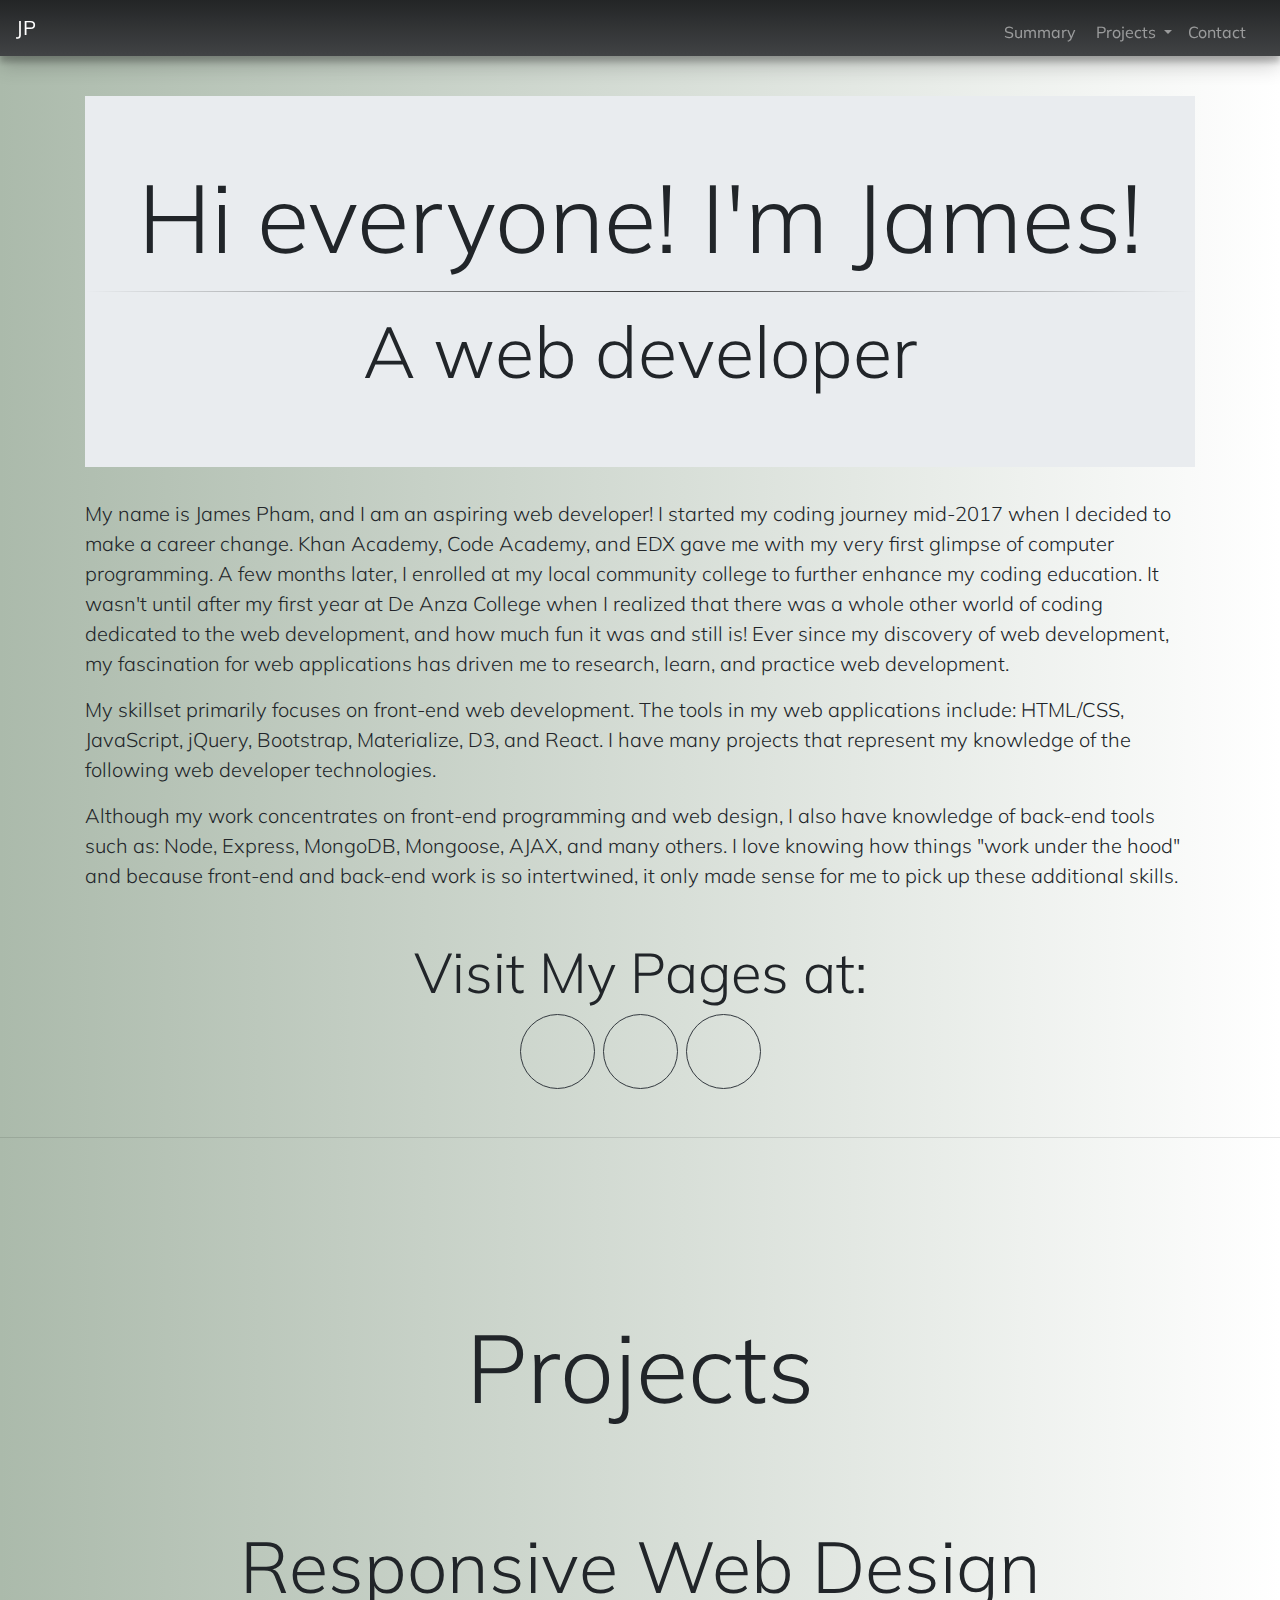
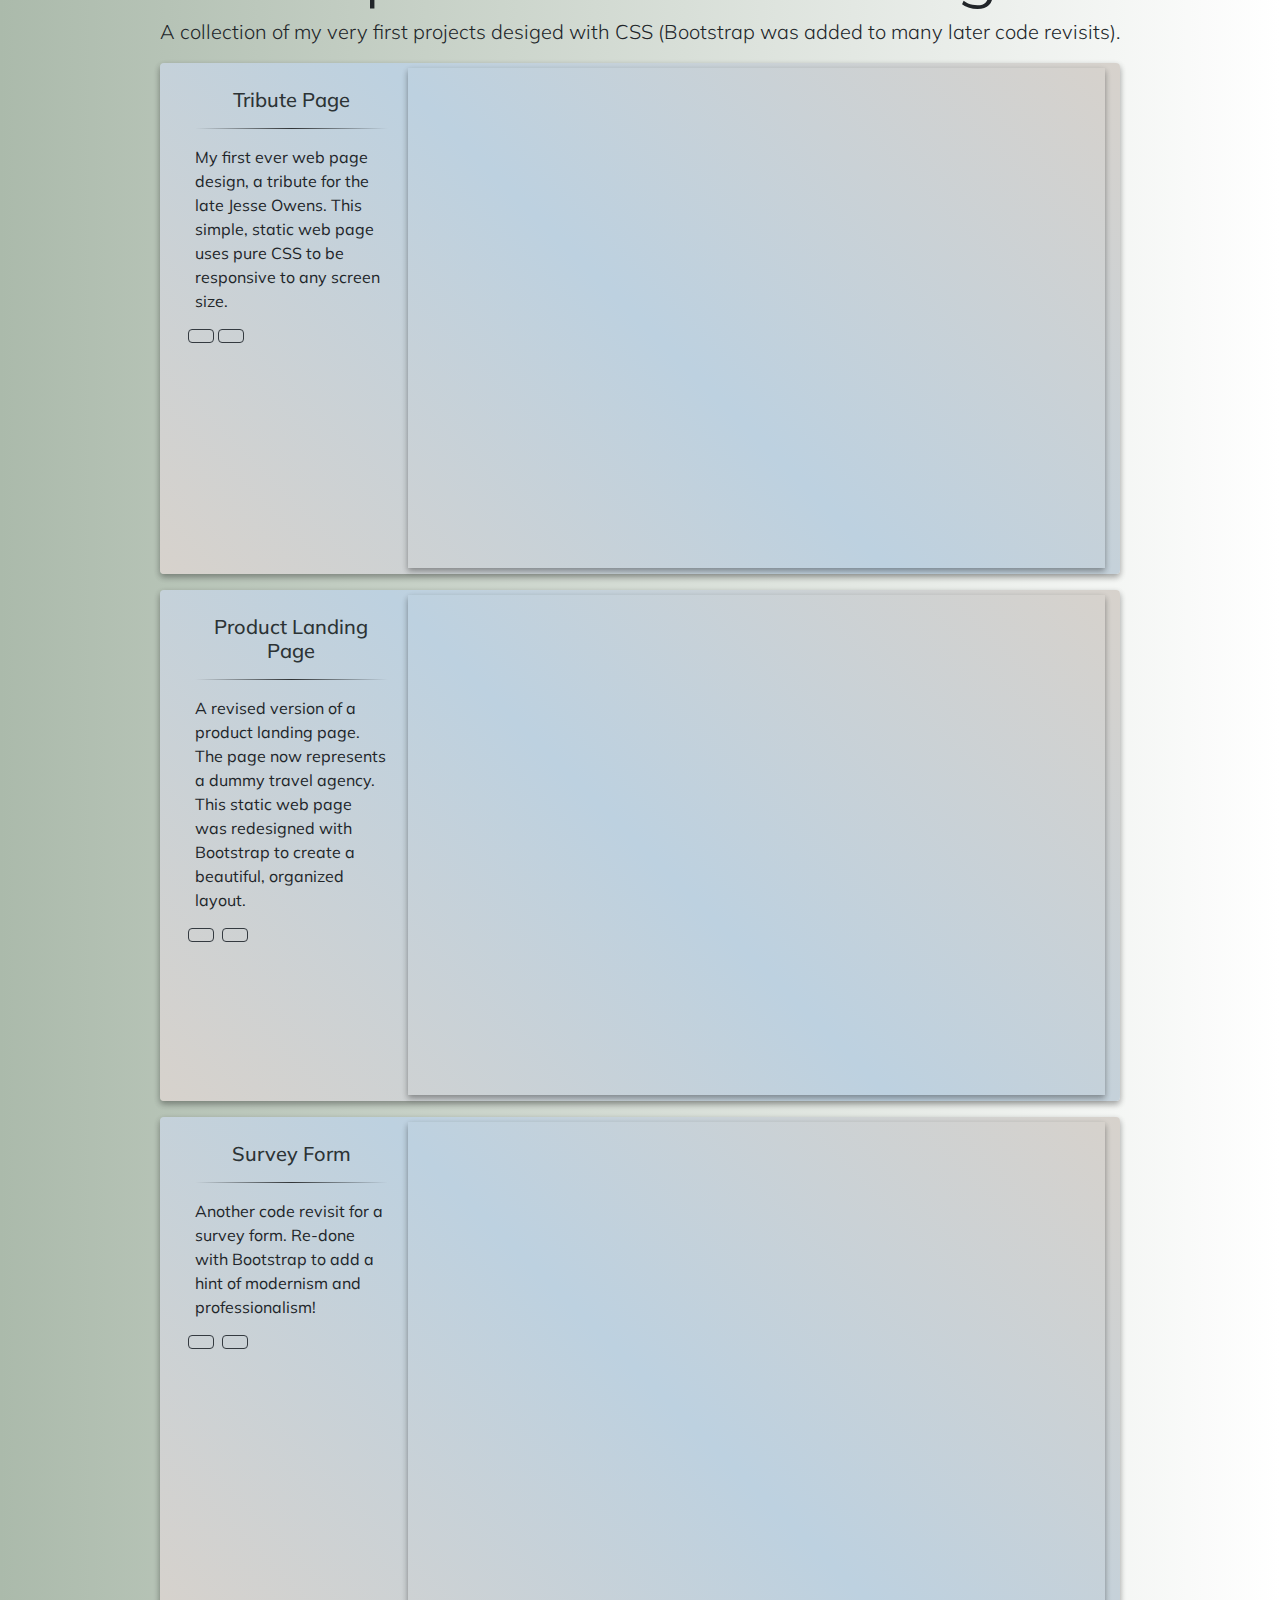
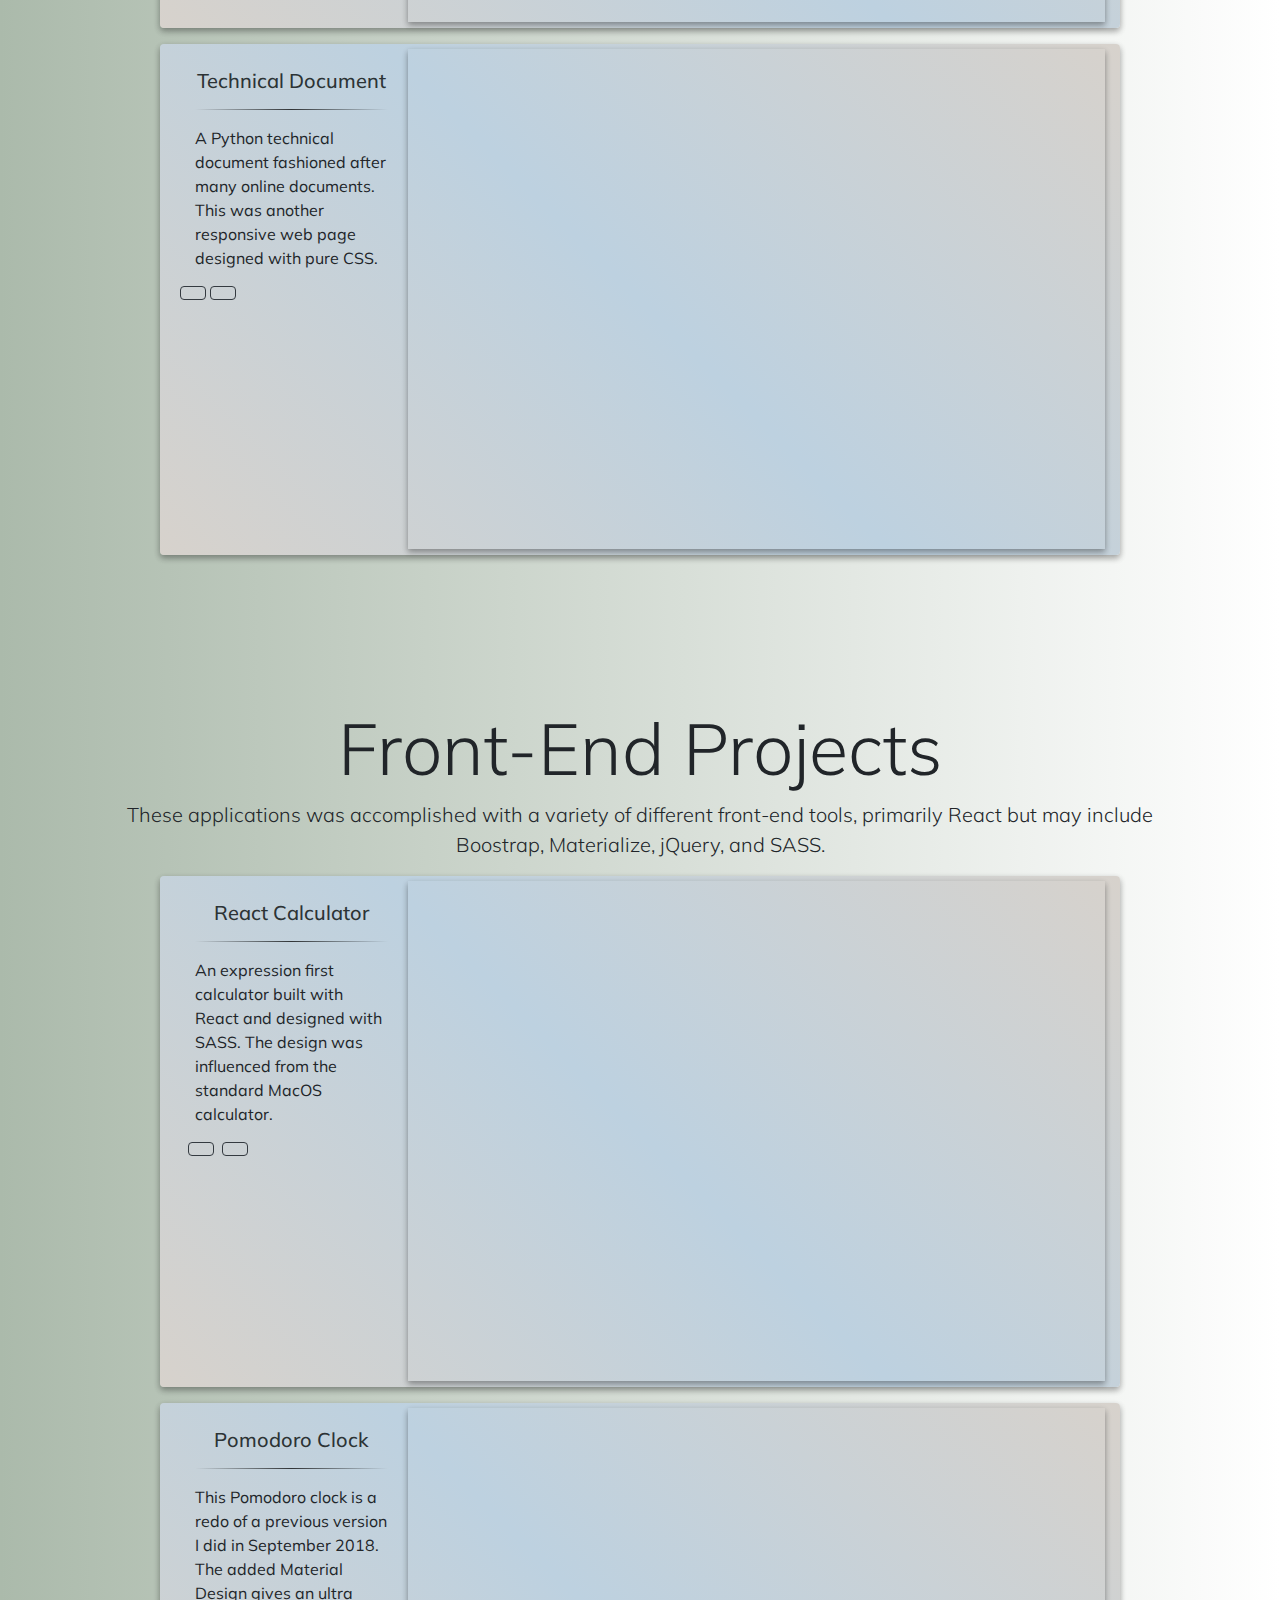
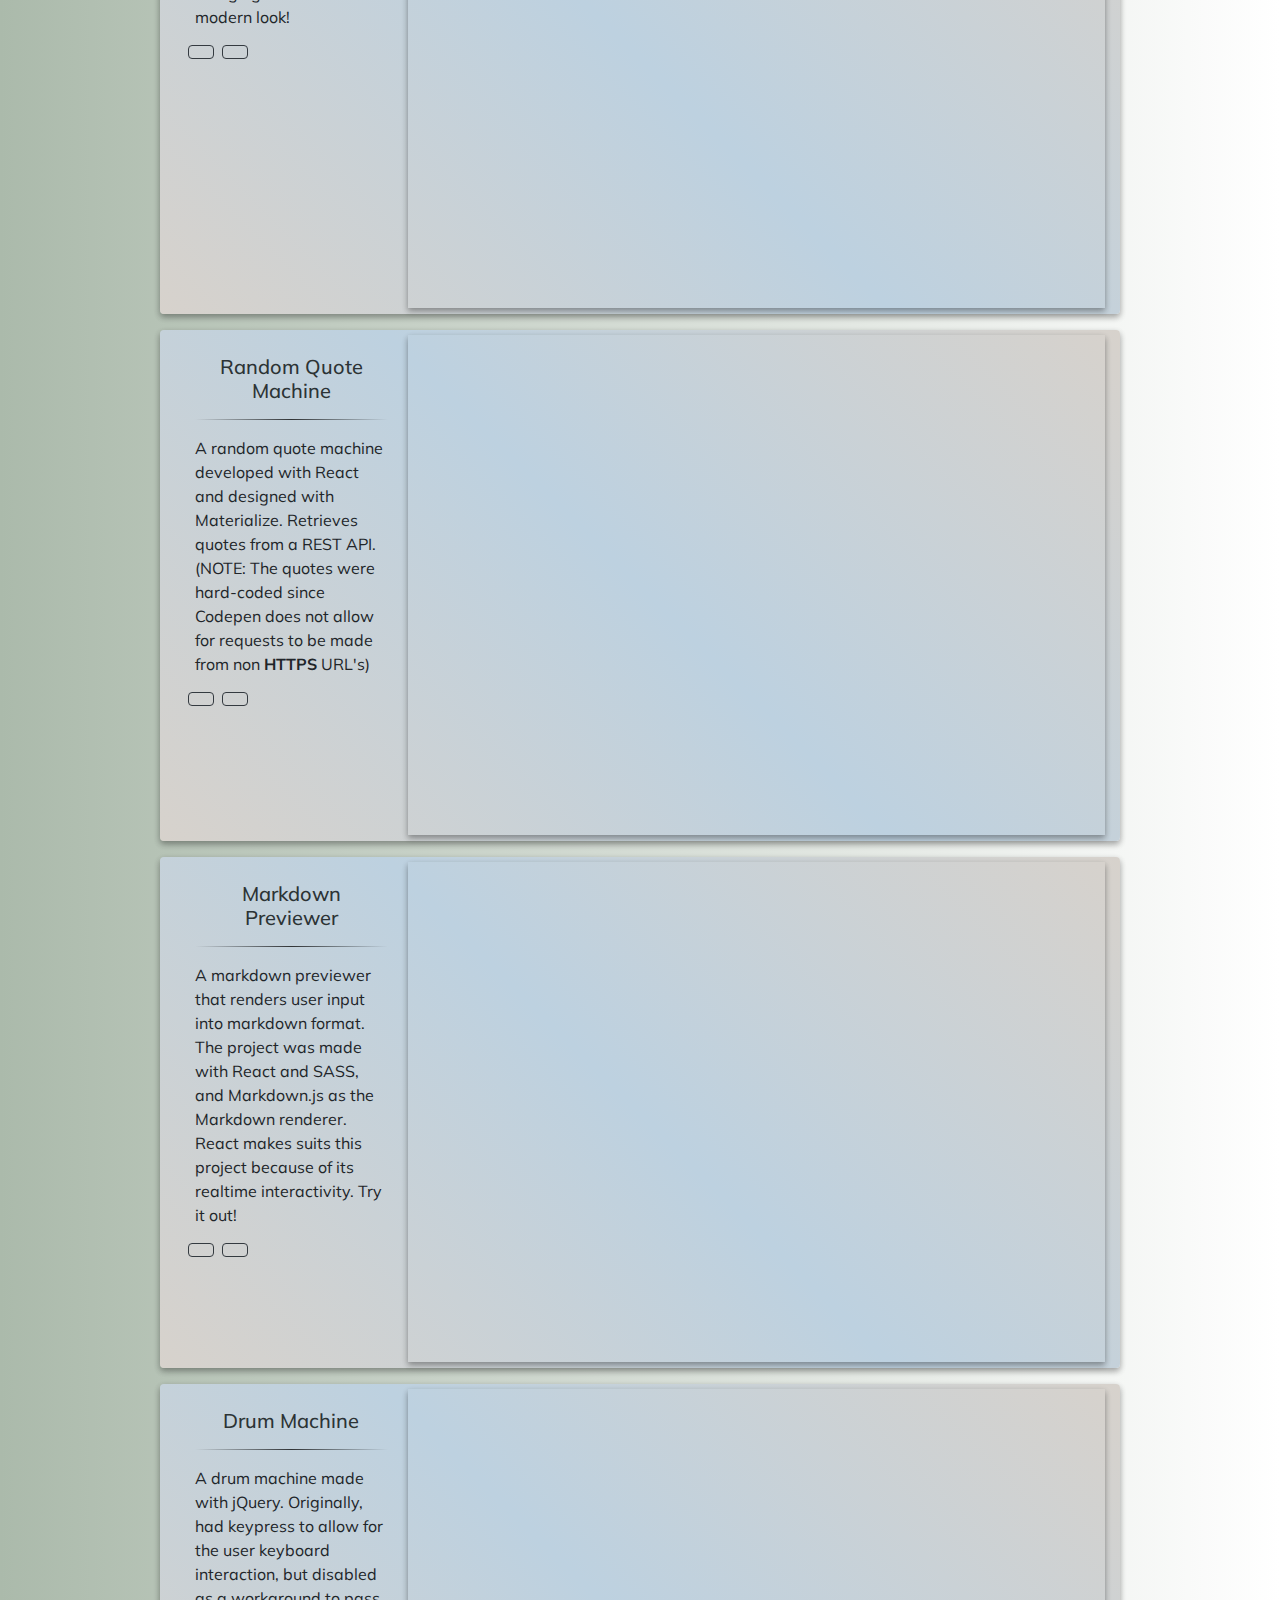
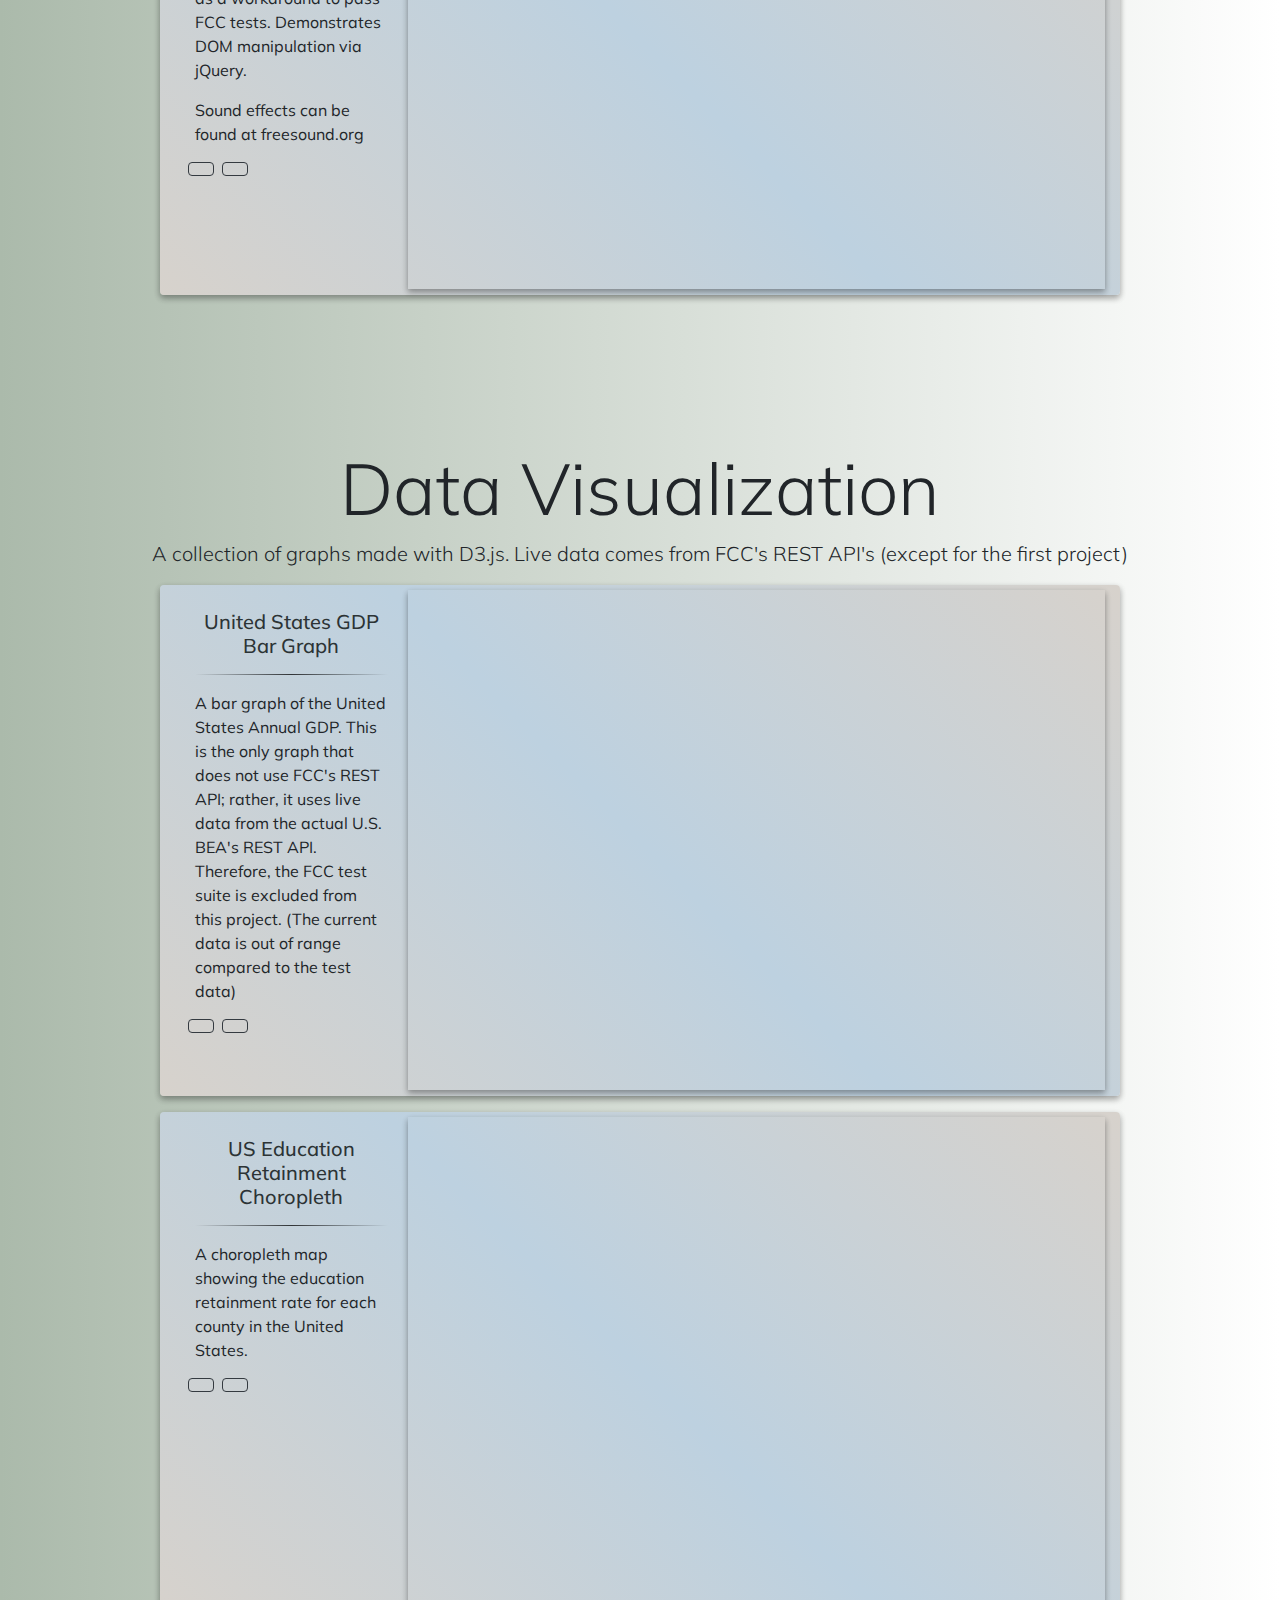
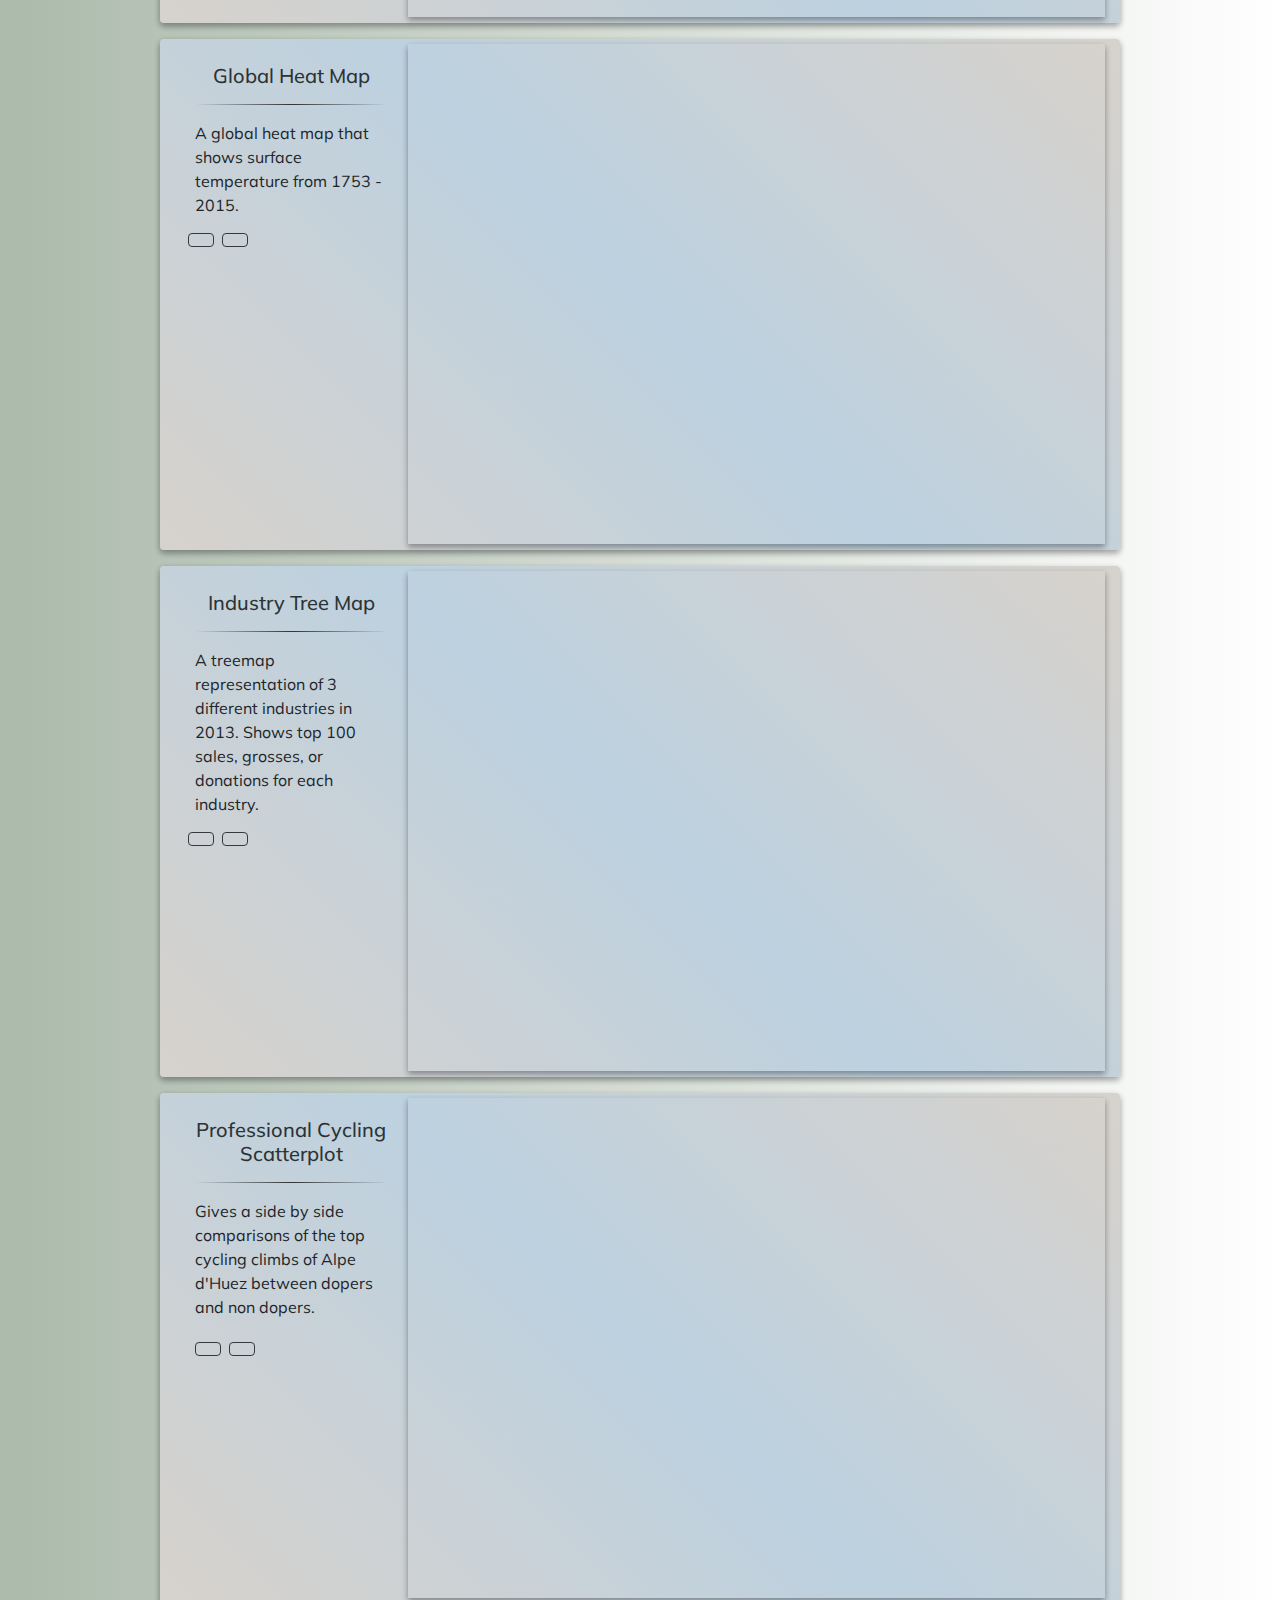
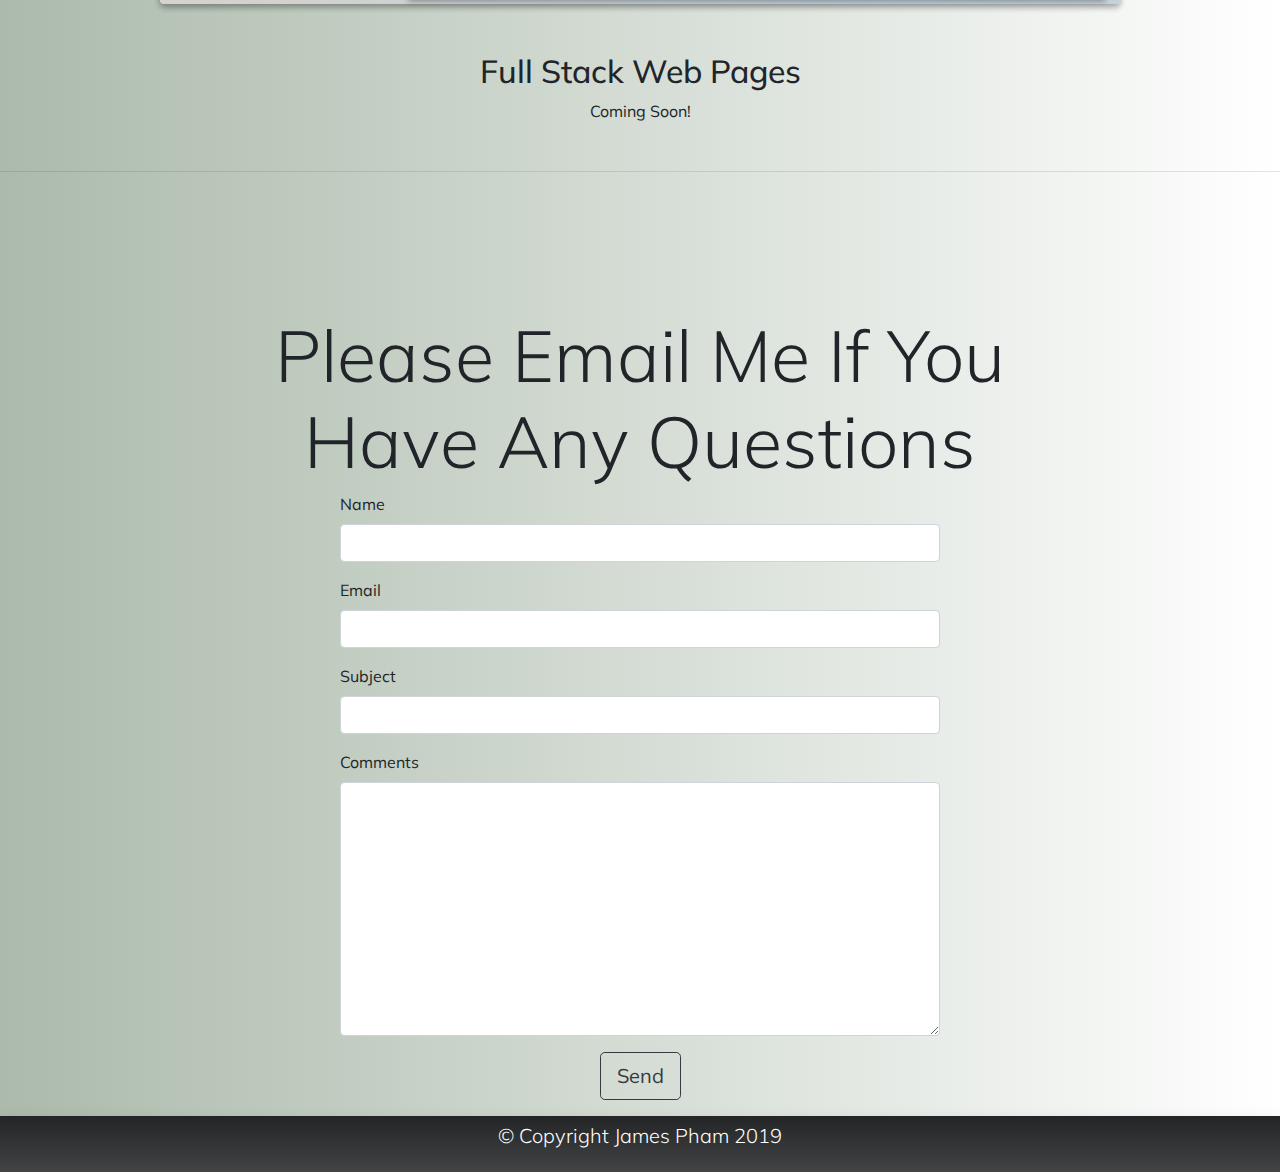
<file: index.html>
<!DOCTYPE html>
<html lang="en">

<head>
	<meta charset="UTF-8">
	<meta name="viewport" content="width=device-width, initial-scale=1.0">
	<meta http-equiv="X-UA-Compatible" content="ie=edge">
	<title>James Pham</title>
	<link rel="stylesheet" href="index.css">
	<link rel="stylesheet" href="https://stackpath.bootstrapcdn.com/bootstrap/4.3.1/css/bootstrap.min.css"
		integrity="sha384-ggOyR0iXCbMQv3Xipma34MD+dH/1fQ784/j6cY/iJTQUOhcWr7x9JvoRxT2MZw1T" crossorigin="anonymous">
	<link href="https://fonts.googleapis.com/css?family=Muli" rel="stylesheet">
	<link rel="stylesheet" href="https://use.fontawesome.com/releases/v5.8.1/css/all.css"
		integrity="sha384-50oBUHEmvpQ+1lW4y57PTFmhCaXp0ML5d60M1M7uH2+nqUivzIebhndOJK28anvf" crossorigin="anonymous">
</head>

<body>
	<div id="main" class="">

		<nav id="navbar" class="navbar fixed-top navbar-expand-lg navbar-dark">
			<a href="#main" class="navbar-brand">JP</a>
			<div id="link-container">
				<button class="navbar-toggler" type="button" data-toggle="collapse" data-target="#navbarNavDropdown"
					aria-controls="navbarNavDropdown" aria-expanded="false" aria-label="Toggle navigation"
					style="position: sticky; right: 0;">
					<span class="navbar-toggler-icon"></span>
				</button>
				<div class="collapse navbar-collapse text-right" id="navbarNavDropdown">
					<ul class="navbar-nav mt-2">
						<li class="nav-item">
							<a class="nav-link" href="#welcome-section">Summary&nbsp;</a>
						</li>
						<li class="nav-item">
							<a class="nav-link dropdown-toggle" href="#" id="navbarDropdown" role="button" data-toggle="dropdown"
								aria-haspopup="true" aria-expanded="false">
								Projects
							</a>
							<div class="dropdown-menu" aria-labelledby="navbarDropdown">
								<a class="dropdown-item" href="#projects">Projects</a>
								<div class="dropdown-divider"></div>
								<a class="dropdown-item" href="#responsive">Responsive Web Pages</a>
								<a class="dropdown-item" href="#front-end">Front End Projects</a>
								<a class="dropdown-item" href="#data-visualization">Data Visualization</a>
							</div>
						</li>
						<li class="nav-item">
							<a class="nav-link" href="#contact">Contact&nbsp;&nbsp;&nbsp;&nbsp;</a>
						</li>
					</ul>
				</div>
			</div>
		</nav>

		<header id="welcome-section" class="my-5 pt-5">
			<div class="container">
				<div id='jumbotron-container' class="jumbotron jumbotron-fluid">
					<h1 class="text-center display-1">
						Hi everyone! I'm James!
						<hr class="card-title-border"> <span class="display-3" style="display:block;">A web developer</span>
					</h1>
				</div>
				<p id="summary" class="welcome-paragraph lead">
					My name is James Pham, and I am an aspiring web developer! I started my coding journey mid-2017 when I
					decided to make a career change. Khan Academy, Code Academy, and EDX gave me with my very first glimpse
					of computer programming. A few months later, I enrolled at my local community college to further enhance my
					coding education. It wasn't until after my first year at De Anza College when I realized that there
					was a whole other world of coding dedicated to the web development, and how much fun it was and still is!
					Ever since my discovery of web development, my fascination for web applications has driven me to research,
					learn, and practice web development.
				</p>
				<p id="primary-skill" class="welcome-paragraph lead">
					My skillset primarily focuses on front-end web development. The tools in my web applications include:
					HTML/CSS, JavaScript, jQuery, Bootstrap, Materialize, D3, and React. I have many projects that represent
					my knowledge of the following web developer technologies.
				</p>
				<p id="extra-skill" class="welcome-paragraph lead">
					Although my work concentrates on front-end programming and web design, I also have knowledge of back-end tools
					such as: Node, Express, MongoDB, Mongoose, AJAX, and many others. I love knowing how things "work under the
					hood" and because front-end and back-end work is so intertwined, it only made sense for me to pick up
					these additional skills.
				</p>

				<div class="container mt-5">
					<h5 class="display-4 text-center">Visit My Pages at:</h5>

					<!-- Additional out flex wrap to center enter row -->
					<div id='profiles' class="mb-5 d-flex justify-content-center">
						<!-- Inner flex wrap to determine spacing between buttons and container size -->
						<div class="col-md-4 d-flex justify-content-between-md justify-content-center">
							<a id='profile-link' class="btn btn-outline-dark profile-links mx-1" href="https://github.com/jpham93">
								<i class="fab fa-github fa-3x"></i>
							</a>
							<a class="btn btn-outline-dark profile-links mx-1" href="https://codepen.io/jamespham93">
								<i class="fab fa-codepen fa-3x"></i>
							</a>
							<a class="btn btn-outline-dark profile-links mx-1" href="https://linkedin.com/in/james-pham-0293">
								<i class="fab fa-linkedin-in fa-3x"></i>
							</a>
						</div>
					</div>
				</div>
			</div>
			<hr>
		</header>

		<div id="projects">
			<br>
			<h2 class="text-center display-1">Projects</h2>

			<h2 id="responsive" class="text-center display-3 mt-5" style='padding-top:50px;'>Responsive Web Design</h2>
			<div class="container">
				<p class="text-center lead">A collection of my very first projects desiged with CSS (Bootstrap was
					added to many later code revisits).</p>
			</div>
			<div class="project-tile col-12 col-md-9 col-lg-9 card mb-3 container">
				<div class="row no-gutters">
					<div class="col-12 col-md-4 col-lg-3">
						<div class="card-body">
							<h5 class="card-title text-center">
								Tribute Page
							</h5>
							<hr class="card-title-border">
							<p class="card-text">
								My first ever web page design, a tribute for the late Jesse Owens. This simple, static web
								page uses pure CSS to be responsive to any screen size.
							</p>
							<div class="row">
								<a href="https://github.com/jpham93/TributePage" class="btn btn-outline-dark ml-2 mr-1">
									<i class="fab fa-github m"></i>
								</a>
								<a href="https://codepen.io/jamespham93/pen/BVQjpz" class="btn btn-outline-dark">
									<i class="fab fa-codepen"></i>
								</a>
							</div>
						</div>
					</div>
					<div class="col-12 col-md-8 col-lg-9 iframe-container">
						<iframe src="https://s.codepen.io/jamespham93/debug/BVQjpz/GnMnbNgneoNM" frameborder="0"></iframe>
					</div>
				</div>
			</div>
		</div>

		<div class="project-tile col-12 col-md-9 col-lg-9 card mb-3 container">
			<div class="row no-gutters">
				<div class="col-12 col-md-4 col-lg-3">
					<div class="card-body">
						<h5 class="card-title text-center">
							Product Landing Page
						</h5>
						<hr class="card-title-border">
						<p class="card-text">
							A revised version of a product landing page. The page now represents a dummy travel agency.
							This static web page was redesigned with Bootstrap to create a beautiful, organized layout.
						</p>
						<div class="row">
							<a href="https://github.com/jpham93/ProductLanding" class="btn btn-outline-dark mx-2">
								<i class="fab fa-github m"></i>
							</a>
							<a href="https://codepen.io/jamespham93/pen/MxOQjG" class="btn btn-outline-dark">
								<i class="fab fa-codepen"></i>
							</a>
						</div>
					</div>
				</div>
				<div class="col-12 col-md-8 col-lg-9 iframe-container">
					<iframe src="https://s.codepen.io/jamespham93/debug/MxOQjG/bYrdyeqYWVQA" frameborder="0"></iframe>
				</div>
			</div>
		</div>

		<div class="project-tile col-12 col-md-9 col-lg-9 card mb-3 container">
			<div class="row no-gutters">
				<div class="col-12 col-md-4 col-lg-3">
					<div class="card-body">
						<h5 class="card-title text-center">
							Survey Form
						</h5>
						<hr class="card-title-border">
						<p class="card-text">
							Another code revisit for a survey form. Re-done with Bootstrap to add a hint of modernism
							and professionalism!
						</p>
						<div class="row">
							<a href="https://github.com/jpham93/SurveyForm" class="btn btn-outline-dark mx-2">
								<i class="fab fa-github m"></i>
							</a>
							<a href="https://codepen.io/jamespham93/pen/ePzBdz" class="btn btn-outline-dark">
								<i class="fab fa-codepen"></i>
							</a>
						</div>
					</div>
				</div>
				<div class="col-12 col-md-8 col-lg-9 iframe-container">
					<iframe src="https://s.codepen.io/jamespham93/debug/ePzBdz/ZoMBaKOoRQBk" frameborder="0"></iframe>
				</div>
			</div>
		</div>

		<div class="project-tile col-12 col-md-9 col-lg-9 card mb-3 container">
			<div class="row no-gutters">
				<div class="col-12 col-md-4 col-lg-3">
					<div class="card-body">
						<h5 class="card-title text-center">
							Technical Document
						</h5>
						<hr class="card-title-border">
						<p class="card-text">
							A Python technical document fashioned after many online documents. This was another
							responsive web page designed with pure CSS.
						</p>
						<div class="row">
							<a href="" class="btn btn-outline-dark mr-1">
								<i class="fab fa-github m"></i>
							</a>
							<a href="row" class="btn btn-outline-dark">
								<i class="fab fa-codepen"></i>
							</a>
						</div>
					</div>
				</div>
				<div class="col-12 col-md-8 col-lg-9 iframe-container">
					<iframe src="https://s.codepen.io/jamespham93/debug/ZRVVOx/VJkxxVJDBgyk" frameborder="0"></iframe>
				</div>
			</div>
		</div>

		<h2 id="front-end" class="text-center display-3" style='padding-top:50px;'>Front-End Projects</h2>
		<div class="container">
			<p class="lead text-center">These applications was accomplished with a variety of different front-end tools,
				primarily React but may include Boostrap, Materialize, jQuery, and SASS.
			</p>
		</div>

		<div class="project-tile col-12 col-md-9 col-lg-9 card mb-3 container">
			<div class="row no-gutters">
				<div class="col-12 col-md-4 col-lg-3">
					<div class="card-body">
						<h5 class="card-title text-center">
							React Calculator
						</h5>
						<hr class="card-title-border">
						<p class="card-text">
							An expression first calculator built with React and designed with SASS. The design was influenced from the
							standard MacOS calculator.
						</p>
						<div class="row">
							<a href="https://github.com/jpham93/Calculator" class="btn btn-outline-dark mx-2">
								<i class="fab fa-github m"></i>
							</a>
							<a href="https://codepen.io/jamespham93/pen/jdZROG" class="btn btn-outline-dark">
								<i class="fab fa-codepen"></i>
							</a>
						</div>
					</div>
				</div>
				<div class="col-12 col-md-8 col-lg-9 iframe-container">
					<iframe src="https://s.codepen.io/jamespham93/debug/jdZROG/GnMnbNgnwajM" frameborder="0"></iframe>
				</div>
			</div>
		</div>

		<div class="project-tile col-12 col-md-9 col-lg-9 card mb-3 container">
			<div class="row no-gutters">
				<div class="col-12 col-md-4 col-lg-3">
					<div class="card-body">
						<h5 class="card-title text-center">
							Pomodoro Clock
						</h5>
						<hr class="card-title-border">
						<p class="card-text">
							This Pomodoro clock is a redo of a previous version I did in September 2018. The added Material
							Design gives an ultra modern look!
						</p>
						<div class="row">
							<a href="https://github.com/jpham93/PomodoroClock" class="btn btn-outline-dark mx-2">
								<i class="fab fa-github m"></i>
							</a>
							<a href="https://codepen.io/jamespham93/pen/KbYQKN" class="btn btn-outline-dark">
								<i class="fab fa-codepen"></i>
							</a>
						</div>
					</div>
				</div>
				<div class="col-12 col-md-8 col-lg-9 iframe-container">
					<iframe src="https://s.codepen.io/jamespham93/debug/KbYQKN/xJkjOqvbwzxM" frameborder="0"></iframe>
				</div>
			</div>
		</div>

		<div class="project-tile col-12 col-md-9 col-lg-9 card mb-3 container">
			<div class="row no-gutters">
				<div class="col-12 col-md-4 col-lg-3">
					<div class="card-body">
						<h5 class="card-title text-center">
							Random Quote Machine
						</h5>
						<hr class="card-title-border">
						<p class="card-text">
							A random quote machine developed with React and designed with Materialize.
							Retrieves quotes from a REST API. (NOTE: The quotes were hard-coded since
							Codepen does not allow for requests to be made from non <strong>HTTPS</strong> URL's)
						</p>
						<div class="row">
							<a href="https://github.com/jpham93/RandomQuoteMachine" class="btn btn-outline-dark mx-2">
								<i class="fab fa-github m"></i>
							</a>
							<a href="https://codepen.io/jamespham93/pen/ErKgwZ" class="btn btn-outline-dark">
								<i class="fab fa-codepen"></i>
							</a>
						</div>
					</div>
				</div>
				<div class="col-12 col-md-8 col-lg-9 iframe-container">
					<iframe src="https://s.codepen.io/jamespham93/debug/ErKgwZ/VJMxxVawnQxM" frameborder="0"></iframe>
				</div>
			</div>
		</div>

		<div class="project-tile col-12 col-md-9 col-lg-9 card mb-3 container">
			<div class="row no-gutters">
				<div class="col-12 col-md-4 col-lg-3">
					<div class="card-body">
						<h5 class="card-title text-center">
							Markdown Previewer
						</h5>
						<hr class="card-title-border">
						<p class="card-text">
							A markdown previewer that renders user input into markdown format. The project was made
							with React and SASS, and Markdown.js as the Markdown renderer. React makes suits this project
							because of its realtime interactivity. Try it out!
						</p>
						<div class="row">
							<a href="https://github.com/jpham93/MarkdownPreviewer" class="btn btn-outline-dark mx-2">
								<i class="fab fa-github m"></i>
							</a>
							<a href="https://codepen.io/jamespham93/pen/LMdGqM" class="btn btn-outline-dark">
								<i class="fab fa-codepen"></i>
							</a>
						</div>
					</div>
				</div>
				<div class="col-12 col-md-8 col-lg-9 iframe-container">
					<iframe src="https://s.codepen.io/jamespham93/debug/LMdGqM/bYrdyeqYzyOA" frameborder="0"></iframe>
				</div>
			</div>
		</div>

		<div class="project-tile col-12 col-md-9 col-lg-9 card mb-3 container">
			<div class="row no-gutters">
				<div class="col-12 col-md-4 col-lg-3">
					<div class="card-body">
						<h5 class="card-title text-center">
							Drum Machine
						</h5>
						<hr class="card-title-border">
						<p class="card-text">
							A drum machine made with jQuery. Originally, had keypress to allow for the user keyboard interaction,
							but disabled as a workaround to pass FCC tests. Demonstrates DOM manipulation via jQuery.
						</p>
						<p class='card-text'>
							Sound effects can be found at freesound.org
						</p>
						<div class="row">
							<a href="https://github.com/jpham93/DrumMachine" class="btn btn-outline-dark mx-2">
								<i class="fab fa-github m"></i>
							</a>
							<a href="https://codepen.io/jamespham93/pen/KxQZLW" class="btn btn-outline-dark">
								<i class="fab fa-codepen"></i>
							</a>
						</div>
					</div>
				</div>
				<div class="col-12 col-md-8 col-lg-9 iframe-container">
					<iframe src="https://s.codepen.io/jamespham93/debug/KxQZLW/NQMzYqJvJnYk" frameborder="0"></iframe>
				</div>
			</div>
		</div>

		<h2 id="data-visualization" class="text-center display-3" style='padding-top:50px;'>Data Visualization</h2>
		<div class="container">
			<p class="lead text-center">A collection of graphs made with D3.js. Live data comes from FCC's REST API's (except
				for the first project)</p>
		</div>

		<div class="project-tile col-12 col-md-9 col-lg-9 card mb-3 container">
			<div class="row no-gutters">
				<div class="col-12 col-md-4 col-lg-3">
					<div class="card-body">
						<h5 class="card-title text-center">
							United States GDP Bar Graph
						</h5>
						<hr class="card-title-border">
						<p class="card-text">
							A bar graph of the United States Annual GDP. This is the only graph that does not use FCC's
							REST API; rather, it uses live data from the actual U.S. BEA's REST API. Therefore,
							the FCC test suite is excluded from this project. (The current data is out of range
							compared to the test data)

						</p>
						<div class="row">
							<a href="https://github.com/jpham93/d3BarGraph" class="btn btn-outline-dark mx-2">
								<i class="fab fa-github m"></i>
							</a>
							<a href="https://codepen.io/jamespham93/pen/bQxzoa" class="btn btn-outline-dark">
								<i class="fab fa-codepen"></i>
							</a>
						</div>
					</div>
				</div>
				<div class="col-12 col-md-8 col-lg-9 iframe-container">
					<iframe src="https://s.codepen.io/jamespham93/debug/bQxzoa/NQkzYqJvJPnA" frameborder="0"></iframe>
				</div>
			</div>
		</div>

		<div class="project-tile col-12 col-md-9 col-lg-9 card mb-3 container">
			<div class="row no-gutters">
				<div class="col-12 col-md-4 col-lg-3">
					<div class="card-body">
						<h5 class="card-title text-center">
							US Education Retainment Choropleth
						</h5>
						<hr class="card-title-border">
						<p class="card-text">
							A choropleth map showing the education retainment rate for each county in the United States.
						</p>
						<div class="row">
							<a href="https://github.com/jpham93/ChoroplethMap" class="btn btn-outline-dark mx-2">
								<i class="fab fa-github m"></i>
							</a>
							<a href="https://codepen.io/jamespham93/pen/QzKvgB" class="btn btn-outline-dark">
								<i class="fab fa-codepen"></i>
							</a>
						</div>
					</div>
				</div>
				<div class="col-12 col-md-8 col-lg-9 iframe-container">
					<iframe src="https://s.codepen.io/jamespham93/debug/QzKvgB/XBrGRZXpXYBM" frameborder="0"></iframe>
				</div>
			</div>
		</div>

		<div class="project-tile col-12 col-md-9 col-lg-9 card mb-3 container">
			<div class="row no-gutters">
				<div class="col-12 col-md-4 col-lg-3">
					<div class="card-body">
						<h5 class="card-title text-center">
							Global Heat Map
						</h5>
						<hr class="card-title-border">
						<p class="card-text">
							A global heat map that shows surface temperature from 1753 - 2015.
						</p>
						<div class="row">
							<a href="https://github.com/jpham93/d3HeatMap" class="btn btn-outline-dark mx-2">
								<i class="fab fa-github m"></i>
							</a>
							<a href="https://codepen.io/jamespham93/pen/zyOpLj" class="btn btn-outline-dark">
								<i class="fab fa-codepen"></i>
							</a>
						</div>
					</div>
				</div>
				<div class="col-12 col-md-8 col-lg-9 iframe-container">
					<iframe src="https://s.codepen.io/jamespham93/debug/zyOpLj/YvAgOndadJQA" frameborder="0"></iframe>
				</div>
			</div>
		</div>

		<div class="project-tile col-12 col-md-9 col-lg-9 card mb-3 container">
			<div class="row no-gutters">
				<div class="col-12 col-md-4 col-lg-3">
					<div class="card-body">
						<h5 class="card-title text-center">
							Industry Tree Map
						</h5>
						<hr class="card-title-border">
						<p class="card-text">
							A treemap representation of 3 different industries in 2013. Shows top 100 sales, grosses, or donations
							for each industry.
						</p>
						<div class="row">
							<a href="https://github.com/jpham93/d3treemap" class="btn btn-outline-dark mx-2">
								<i class="fab fa-github m"></i>
							</a>
							<a href="https://codepen.io/jamespham93/pen/EGyWyd" class="btn btn-outline-dark">
								<i class="fab fa-codepen"></i>
							</a>
						</div>
					</div>
				</div>
				<div class="col-12 col-md-8 col-lg-9 iframe-container">
					<iframe src="https://s.codepen.io/jamespham93/debug/EGyWyd/PNkvYGzNVLzA" frameborder="0"></iframe>
				</div>
			</div>
		</div>

		<div class="project-tile col-12 col-md-9 col-lg-9 card mb-3 container">
			<div class="row no-gutters">
				<div class="col-12 col-md-4 col-lg-3">
					<div class="card-body">
						<h5 class="card-title text-center">
							Professional Cycling Scatterplot
						</h5>
						<hr class="card-title-border">
						<p class="card-text">
							Gives a side by side comparisons of the top cycling climbs of Alpe d'Huez between dopers
							and non dopers.
						</p>
						<div class="https://github.com/jpham93/d3ScatterPlot">
							<a href="" class="btn btn-outline-dark mr-1">
								<i class="fab fa-github m"></i>
							</a>
							<a href="https://codepen.io/jamespham93/pen/NEoqWP" class="btn btn-outline-dark">
								<i class="fab fa-codepen"></i>
							</a>
						</div>
					</div>
				</div>
				<div class="col-12 col-md-8 col-lg-9 iframe-container">
					<iframe src="https://s.codepen.io/jamespham93/debug/NEoqWP/xnrabNavRGYA" frameborder="0"></iframe>
				</div>
			</div>
		</div>

		<div class="project-tile my-5" id="coming-soon">
			<h2 class="text-center">Full Stack Web Pages</h2>
			<p class="text-center">Coming Soon!</p>
		</div>
		<hr>
	</div>



	<section id="contact">
		<br>
		<h2 class="display-3 text-center">Please Email Me If You Have Any Questions</h2>
		<form action="https://formspree.io/jamespham93&commat;yahoo&period;com" method="POST">
			<div class="form-group">
				<label for="name">Name</label><input class="form-control" type="text" name="name" id="name" required>
			</div>
			<div class="form-group">
				<label for="email">Email</label><input class="form-control" type="email" name="email" id="email" required>
			</div>
			<div class="form-group">
				<label for="subject">Subject</label><input class="form-control" type="text" name="subject" id="subject"
					required>
			</div>
			<div class="form-group">
				<label for="comments">Comments</label><textarea class="form-control" name="comments" id="comments" cols="35"
					rows="10" required></textarea>
			</div>
			<div class="form-group d-flex justify-content-center">
				<button class="btn btn-lg btn-outline-dark" type="submit" id='submit' name='submit'>Send</button>
			</div>
		</form>

	</section>

	<footer id="footer">
		<p class="lead text-center">
			&copy; Copyright James Pham 2019
		</p>
	</footer>
	<script src="https://code.jquery.com/jquery-3.3.1.slim.min.js"
		integrity="sha384-q8i/X+965DzO0rT7abK41JStQIAqVgRVzpbzo5smXKp4YfRvH+8abtTE1Pi6jizo"
		crossorigin="anonymous"></script>
	<script src="https://cdnjs.cloudflare.com/ajax/libs/popper.js/1.14.7/umd/popper.min.js"
		integrity="sha384-UO2eT0CpHqdSJQ6hJty5KVphtPhzWj9WO1clHTMGa3JDZwrnQq4sF86dIHNDz0W1"
		crossorigin="anonymous"></script>
	<script src="https://stackpath.bootstrapcdn.com/bootstrap/4.3.1/js/bootstrap.min.js"
		integrity="sha384-JjSmVgyd0p3pXB1rRibZUAYoIIy6OrQ6VrjIEaFf/nJGzIxFDsf4x0xIM+B07jRM"
		crossorigin="anonymous"></script>
	<script src="index.js"></script>

	<!-- Excluded. Won't pass height: 100vh test, because viewport naturally extends past that size. Too many
	media queries as work around made code  -->
	<!-- <script src="https://cdn.freecodecamp.org/testable-projects-fcc/v1/bundle.js"></script> -->
</body>

</html>
</file>
<file: index.css>
body {
		background: linear-gradient(to right, #abbaab, #FFFFFF);
		max-width: 100vw;
		/* margin: auto; */
		font-family: 'Muli', sans-serif !important;
}

nav#navbar.navbar, footer#footer {
	box-shadow: 0 10px 20px rgba(0,0,0,0.19), 0 6px 6px rgba(0,0,0,0.23);
	background: linear-gradient(#232526, #414345);
}

#link-container {
	position: relative;
	/* Flex properties to prevent hamburger from sticking to left side of parent container */
	display: flex;
	flex-direction: column;
	align-items: flex-end;

}

#navbarNavDropdown {
	z-index: 10px;
}

#welcome-section {
		min-height: 100vh; 
		/* height: 100vh; FOR FCC TESTING */
}

iframe {
    width: 100%;
		height: 400px;
		box-shadow: 0 3px 6px rgba(0,0,0,0.16), 0 3px 6px rgba(0,0,0,0.23);
}

div.project-tile.card.container {
	padding-top: 5px;
	box-shadow: 0 3px 6px rgba(0,0,0,0.16), 0 3px 6px rgba(0,0,0,0.23);
	background: linear-gradient( 45deg, #d7d2cc, #bdd1e0, #d7d2cc) ;
	border:none; 
}

h2.display-1, h2.display-3 {
	margin-top: 100px;
}

/* Required to round button with free bootstrap version */
a.profile-links {
	border-radius: 50%;
	height:75px;
	width: 75px;
	display: flex;
	justify-content: center;
	align-items: center;
}

h5.card-title {
	color: #2C3335;
}

hr.card-title-border {
	border: 0;
	height: 1px;
	background: linear-gradient(to right, rgba(0, 0, 0, 0), rgba(0, 0, 0, 0.75), rgba(0, 0, 0, 0));
}

#contact {
	margin: 200px 0;
}

section#contact {
	max-width: 800px;
	margin: 0 auto;
}

form {
	max-width: 600px;
	margin: 0 auto;
}

input, textarea {
	max-width:600px;
}

#submit {
	margin: auto;
}

footer#footer {
	color:white;
	text-align: center;
	padding: 5px;
}

/* Media Queries */

@media (min-width: 993px) {
	#link-container {
		position: absolute;
		right: 10px;
	}
}

@media (max-width: 750px) {
	html {
		font-size: 1.2em;	/* more visibility for mobile/tablet reader */
	}

	#main {
		width: 95%;
		margin: auto;
	}

	.welcome-paragraph {
		width:90%;
		margin: 20px auto;
		font-size: 0.9em;
	}

	h1.display-1, h2.display-3, span.display-3 {
		font-size: 40px;
	}

	h2.display-1 {
		font-size: 50px;
	}

	section#contact {
		width: 90%;
	}
}

@media (min-width: 576px) {

	iframe {
			min-width: 100%;
			height: 500px;
	}
}

@media (max-width: 300px) {

	.welcome-paragraph{
		text-align: center;
	}

}

/* Animation Classes */

.fadeIn {
	opacity: 1;
	animation-name: fadeInOpacity;
	animation-iteration-count: 1;
	animation-timing-function: ease-in;
	animation-duration: 1s;
}

.fadeOut {
	opacity: 0;
	animation-name: fadeOutOpacity;
	animation-iteration-count: 1;
	animation-timing-function: ease-in;
	animation-duration: 1s;
}

@keyframes fadeInOpacity {
	0% {
		opacity: 0;
	}
	100% {
		opacity: 1;
	}
}

@keyframes fadeOutOpacity {
	0% {
		opacity: 1;
	}
	100% {
		opacity: 0;
	}
}
</file>
